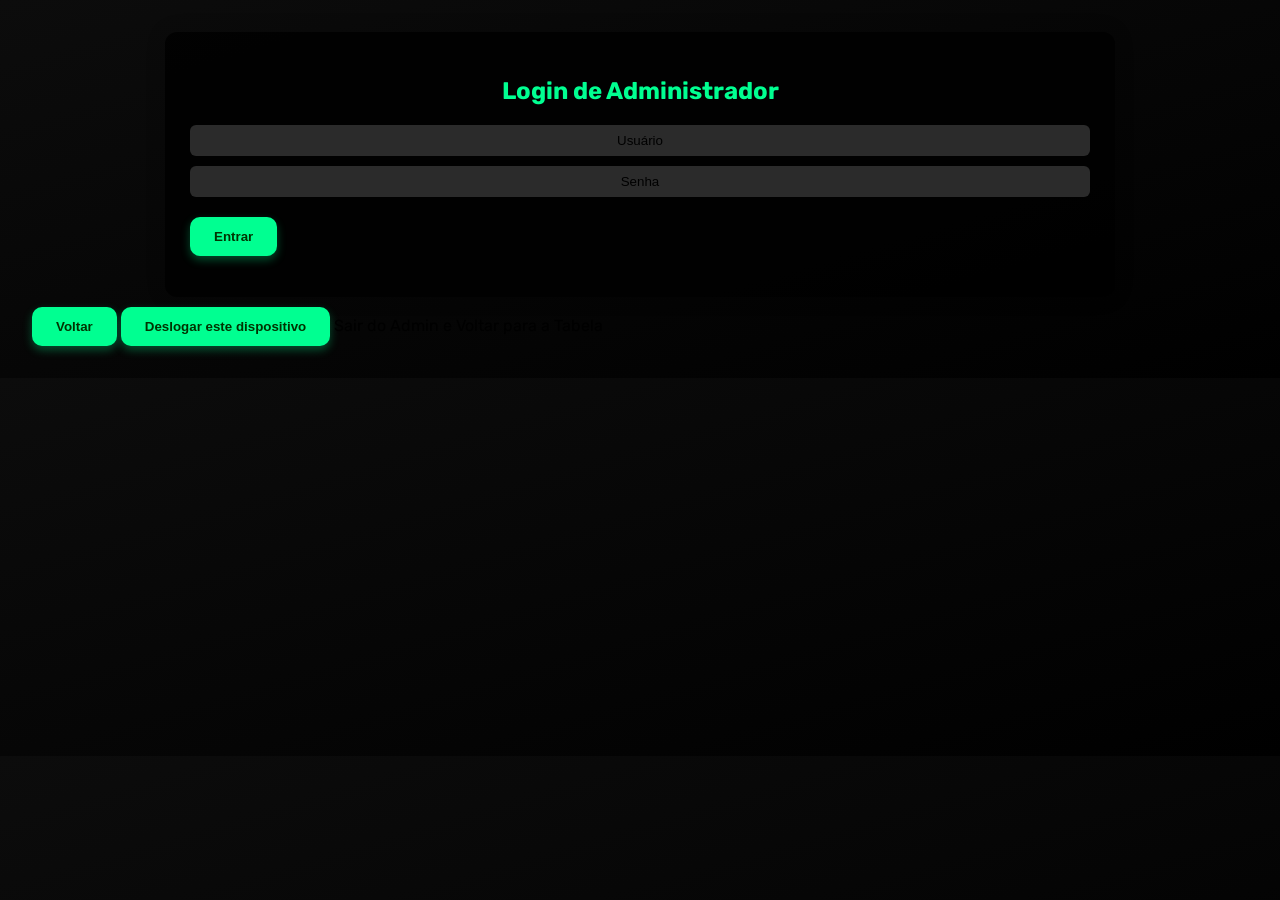
<file: admin.html>
<!DOCTYPE html>
<html lang="pt-BR">
<head>
  <meta charset="UTF-8" />
  <meta name="viewport" content="width=device-width, initial-scale=1" />
  <title>Administração - Tabela FIFA</title>
  <style>
    @import url('https://fonts.googleapis.com/css2?family=Rubik:wght@400;600&display=swap');

    body {
      font-family: 'Rubik', sans-serif;
      margin: 2rem;
      background: linear-gradient(to bottom right, #0c0c0c, #000000);
      color: #000000;
    }

    #login, #admin-panel {
      max-width: 900px;
      margin: auto;
      background: rgba(0, 0, 0, 0.85);
      padding: 25px;
      border-radius: 12px;
      box-shadow: 0 0 20px rgba(0, 0, 0, 0.15);
    }

    h2 {
      text-align: center;
      color: #00ff91;
    }

    #login input {
      padding: 8px;
      width: 100%;
      box-sizing: border-box;
      border: none;
      border-radius: 6px;
      background: #2b2b2b;
      color: #ffffff;
      text-align: center;
      margin-bottom: 10px;
    }

    #login input::placeholder {
      color: #000000 !important;
    }

    #admin-table input {
      width: 60px;
      padding: 4px;
      border-radius: 4px;
      border: 1px solid #444;
      text-align: center;
      color: #ffffff;
      background-color: #000000;
      font-weight: bold;
    }

    button {
      background-color: #00ff91;
      color: #003300;
      font-weight: bold;
      border: none;
      padding: 12px 24px;
      border-radius: 10px;
      cursor: pointer;
      box-shadow: 0 4px 10px rgba(0, 255, 145, 0.3);
      transition: all 0.3s ease;
      margin-top: 10px;
      display: inline-block;
    }

    button:hover {
      background-color: #a8ffc0;
      box-shadow: 0 6px 14px rgba(0, 255, 145, 0.5);
      transform: translateY(-2px);
    }

    table {
      width: 100%;
      border-collapse: collapse;
      margin-top: 20px;
      background-color: #1a1a1a;
      border-radius: 8px;
      overflow: hidden;
    }

    th, td {
      border: 1px solid #333;
      padding: 10px;
      text-align: center;
      color: #ffffff;
    }

    th {
      background-color: #00ff91;
      color: #000;
      text-transform: uppercase;
    }

    .msg {
      margin: 10px 0;
      color: #00ff91;
    }

    .error {
      color: #ff4f4f;
    }

    /* RESPONSIVIDADE */
    @media (max-width: 768px) {
      table, thead, tbody, th, td, tr {
        display: block;
      }

      thead {
        display: none;
      }

      tr {
        margin-bottom: 15px;
        border: 1px solid #333;
        border-radius: 10px;
        padding: 10px;
        background-color: #1a1a1a;
      }

      td {
        text-align: right;
        padding-left: 50%;
        position: relative;
      }

      td::before {
        content: attr(data-label);
        position: absolute;
        left: 10px;
        width: 45%;
        padding-left: 5px;
        font-weight: bold;
        color: #00ff91;
        text-align: left;
      }

      #admin-table input {
        width: 100%;
      }
    }
  </style>
</head>
<body>

  <div id="login">
    <h2>Login de Administrador</h2>
    <input type="text" id="username" placeholder="Usuário" />
    <input type="password" id="password" placeholder="Senha" />
    <button onclick="login()">Entrar</button>
    <p id="login-msg" class="error"></p>
  </div>

  <button onclick="window.location.href='index.html'">Voltar</button>
  <button onclick="deslogarDispositivo()">Deslogar este dispositivo</button>

<script>
  function deslogarDispositivo() {
    localStorage.removeItem("modoAdmin");
    alert("Dispositivo deslogado!");
    window.location.href = "index.html";
  }
</script>

  Sair do Admin e Voltar para a Tabela
</button>


  <div id="admin-panel" style="display:none;">
    <h2>Painel de Administração</h2>
    <button onclick="window.location.href='admin.html'">Voltar</button>

    <table id="admin-table" border="1">
      <thead>
        <tr>
          <th>Time</th>
          <th>Pontos Reais</th>
          <th>Jogos</th>
          <th>Vitórias</th>
          <th>Empates</th>
          <th>Derrotas</th>
          <th>Gols Pró</th>
          <th>Gols Contra</th>
          <th>Amarelos</th>
          <th>Vermelhos</th>
        </tr>
      </thead>
      <tbody></tbody>
    </table>

    <button id="salvarBtn">Salvar Alterações</button>
    <p id="save-msg" class="msg"></p>
  </div>

  <script>
    const timesPadrao = [
      "André", "Davizão", "Gabriel", "Jão", "Haaland Moreno", "Samuel"
    ];

    const campos = [
      "pontos", "jogos", "vitorias", "empates", "derrotas",
      "golsPro", "golsContra", "amarelos", "vermelhos"
    ];

    function login() {
      const user = document.getElementById('username').value;
      const pass = document.getElementById('password').value;
      const msg = document.getElementById('login-msg');

      if (user === 'admin' && pass === '123') {
        document.getElementById('login').style.display = 'none';
        document.getElementById('admin-panel').style.display = 'block';
        carregarTabelaAdmin();
      } else {
        msg.innerText = "Usuário ou senha incorretos!";
      }
    }

    function calcularPontosReais(time) {
      return (time.pontos || 0) - (time.amarelos || 0) - 2 * (time.vermelhos || 0);
    }

    function formatarLabel(campo) {
      switch (campo) {
        case 'jogos': return 'Jogos';
        case 'vitorias': return 'Vitórias';
        case 'empates': return 'Empates';
        case 'derrotas': return 'Derrotas';
        case 'golsPro': return 'Gols Pró';
        case 'golsContra': return 'Gols Contra';
        case 'amarelos': return 'Amarelos';
        case 'vermelhos': return 'Vermelhos';
        default: return campo.charAt(0).toUpperCase() + campo.slice(1);
      }
    }

    function carregarTabelaAdmin() {
      const dados = JSON.parse(localStorage.getItem("tabelaFifa")) || timesPadrao.map(time => ({
        time,
        pontos: 0,
        jogos: 0,
        vitorias: 0,
        empates: 0,
        derrotas: 0,
        golsPro: 0,
        golsContra: 0,
        amarelos: 0,
        vermelhos: 0
      }));

      const tbody = document.querySelector("#admin-table tbody");
      tbody.innerHTML = "";

      dados.forEach(d => {
        const pontosReais = calcularPontosReais(d);
        const tr = document.createElement("tr");
        tr.innerHTML = `
          <td data-label="Time">${d.time}</td>
          <td data-label="Pontos Reais">${pontosReais}</td>
          ${campos.slice(1).map((campo, i) =>
            `<td data-label="${formatarLabel(campo)}">
              <input type="number" value="${d[campo] || 0}" />
            </td>`).join("")}
        `;
        tbody.appendChild(tr);
      });
    }

    function salvarDados() {
      const linhas = document.querySelectorAll("#admin-table tbody tr");
      const dados = [];

      linhas.forEach(linha => {
        const time = linha.querySelector("td").innerText;
        const inputs = linha.querySelectorAll("input");
        const obj = { time };

        campos.slice(1).forEach((campo, i) => {
          obj[campo] = parseInt(inputs[i].value) || 0;
        });

        dados.push(obj);
      });

      localStorage.setItem("tabelaFifa", JSON.stringify(dados));
      document.getElementById("save-msg").innerText = "Alterações salvas com sucesso!";
      carregarTabelaAdmin();
    }

    document.getElementById("salvarBtn").addEventListener("click", salvarDados);

    window.onload = () => {
      carregarTabelaAdmin();
    };
  </script>
</body>
</html>
</file>
